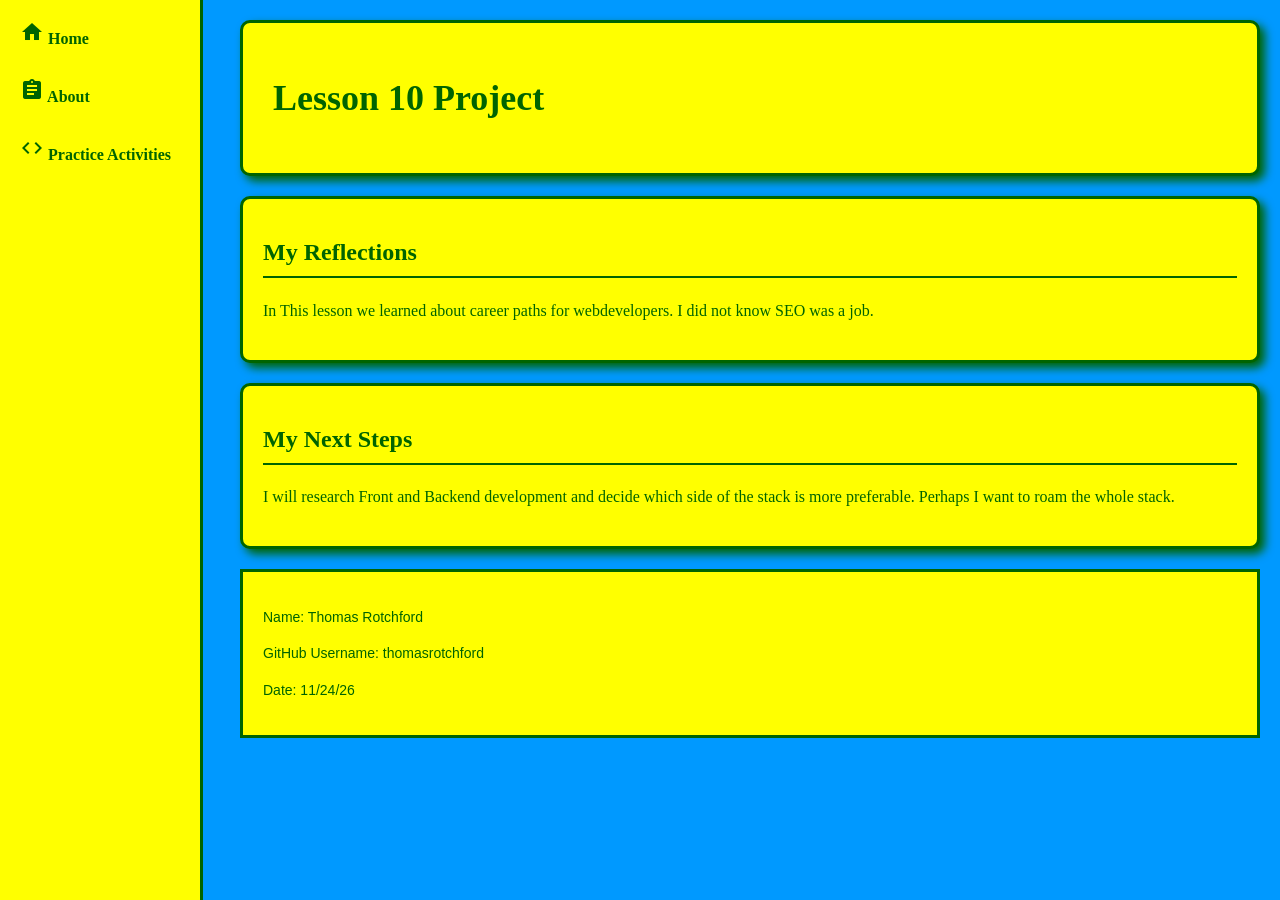
<file: index.html>
<!DOCTYPE html>
<html lang="en">
<head>
    <meta charset="UTF-8">
    <meta name="author" content="thomasrotchford">
    <meta name="description" content="Lesson 10 Project">
    <meta name="keywords" content="HTML, CSS, Lesson 10, Webdev, Aboutme">

    <title>Lesson 10 Project</title>

    
    
    <link rel="stylesheet" href="css/styles.css">

    <link href="https://fonts.googleapis.com/icon?family=Material+Icons" rel="stylesheet">
</head>

<body>
    <section class="site-navigation">
        <nav aria-label="Site Navigation">
            <a href="index.html">
                <span class="material-icons" aria-hidden="true">home</span>
                Home
            </a>

            <a href="about.html">
                <span class="material-icons" aria-hidden="true">assignment</span>
                About
            </a>

            <a href="practice.html">
                <span class="material-icons" aria-hidden="true">code</span>
                Practice Activities
            </a>
        </nav>
    </section>

    <header>
        <h1>Lesson 10 Project</h1>
    </header>

    
<main id="main-content" >

        <section>
            <h2>My Reflections</h2>

            <p>
                In This lesson we learned about career paths for webdevelopers. I did not know SEO was a job.
            </p>
        </section>

        <section>
            <h2>My Next Steps</h2>

            <p>
                I will research Front and Backend development and decide which side of the stack is more preferable. Perhaps I want to roam the whole stack.
            </p>
        </section>


</main>


    <footer>
        <div class="student-info">
            <p>Name: Thomas Rotchford</p>
            <p>GitHub Username: thomasrotchford</p>
            <p>Date: 11/24/26</p>
        </div>
    </footer>

</body>
</html>
</file>
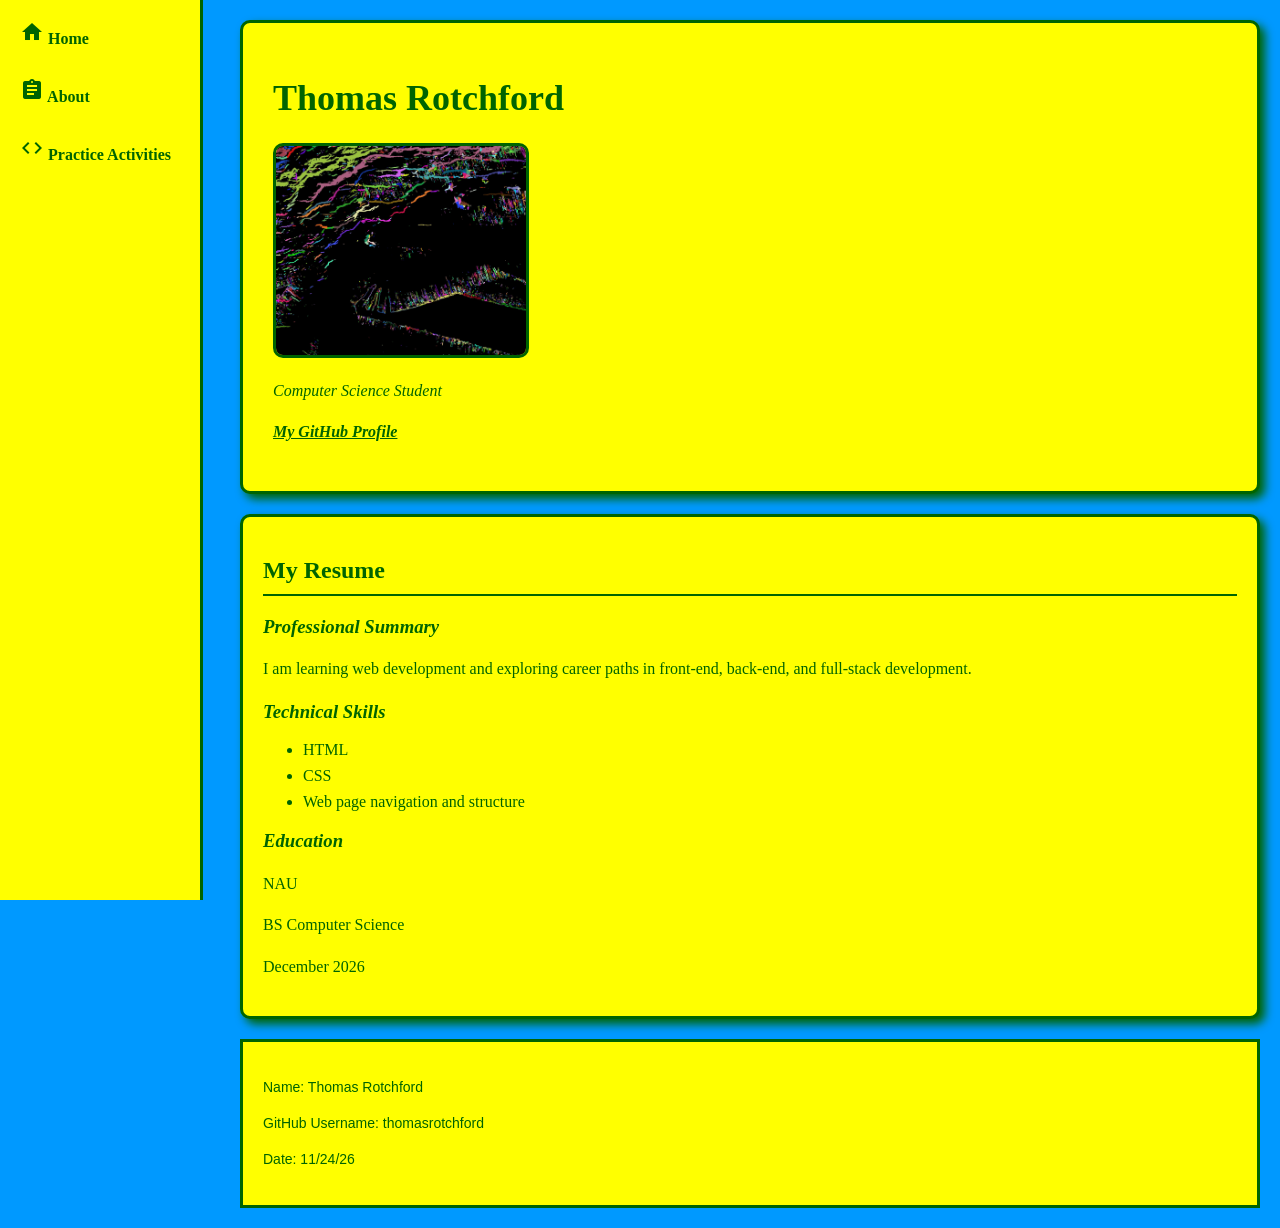
<file: about.html>
<!DOCTYPE html>
<html lang="en">

<head>
    <meta charset="UTF-8">
    <meta name="author" content="Thomas Rotchford">
    <meta name="description" content="My Resume">
    <meta name="keywords" content="HTML, CSS, Resume">

    <meta property="og:title" content="Thomas Rotchford">
    <meta property="og:description" content="My Resume">
    <meta property="og:type" content="website">

    <title>My Resume</title>

    <link rel="stylesheet" href="css/styles.css">
    <link href="https://fonts.googleapis.com/icon?family=Material+Icons" rel="stylesheet">
</head>

<body>
    <section class="site-navigation">
        <nav aria-label="Site Navigation">
            <a href="index.html">
                <span class="material-icons" aria-hidden="true">home</span> Home
            </a>

            <a href="about.html">
                <span class="material-icons" aria-hidden="true">assignment</span> About
            </a>

            <a href="practice.html">
                <span class="material-icons" aria-hidden="true">code</span> Practice Activities
            </a>
        </nav>
    </section>

    <header>
        <h1>Thomas Rotchford</h1>
        <img src="images/bathy.png" alt="ML Bathymetrical Data" width="250">
        <p>Computer Science Student</p>
        <p>
            <a href="https://github.com/thomasrotchford">
                My GitHub Profile
            </a>
        </p>
    </header>

    <main id="main-content">

        <section>
            <h2>My Resume</h2>

            <h3>Professional Summary</h3>
            <p>
                I am learning web development and exploring career paths in front-end, back-end, and full-stack development.
            </p>

            <h3>Technical Skills</h3>
            <ul>
                <li>HTML</li>
                <li>CSS</li>
                <li>Web page navigation and structure</li>
            </ul>

            <h3>Education</h3>
            <p>NAU</p>
            <p>BS Computer Science</p>
            <p>December 2026</p>

        </section>
    </main>

    <footer>
        <div class="student-info">
            <p>Name: Thomas Rotchford</p>
            <p>GitHub Username: thomasrotchford</p>
            <p>Date: 11/24/26</p>
        </div>
    </footer>

</body>

</html>
</file>
<file: css/styles.css>
body {
    background-color: #0099FF;
    color: darkgreen;
    font-family: "Comic Sans MS", bold;
    margin: 0;
    margin-left: 220px;
}


.site-navigation {
    position: fixed;
    top: 0;
    left: 0;
    width: 200px;
    height: 100vh;
    background-color: yellow;
    border-right: 3px solid darkgreen;
}

nav {
    display: flex;
    flex-direction: column;
    gap: 30px;
    padding: 20px;
}

nav a {
    color: darkgreen;
    text-decoration: none;
    font-weight: bold;
    transition: transform 0.3s;
}

nav a:hover {
    transform: scale(1.1);
}


header {
    background-color: yellow;
    text-align: left;
    margin: 20px;
    padding: 30px;
    border: 3px solid darkgreen;
    border-radius: 10px;
    box-shadow: 5px 5px 10px darkgreen;
}

h1 {
    font-size: 36px;
    font-weight: bold;
}

header img {
    max-width: 100%;
    border: 3px solid darkgreen;
    border-radius: 10px;
    transition: transform 0.3s;
}

header img:hover {
    transform: scale(1.05);
}

header p {
    font-style: italic;
}


main {
    display: grid;
    gap: 20px;
    margin: 20px;
}

main section {
    background-color: yellow;
    padding: 20px;
    border: 3px solid darkgreen;
    border-radius: 10px;
    box-shadow: 5px 5px 10px darkgreen;
}

h2 {
    font-weight: bold;
    border-bottom: 2px solid darkgreen;
    padding-bottom: 10px;
}

h3 {
    font-weight: bold;
    font-style: italic;
}

p {
    line-height: 1.6;
}

li {
    margin-bottom: 8px;
}

a {
    color: darkgreen;
    font-weight: bold;
    transition: color 0.3s;
}

a:hover {
    color: black;
}


footer {
    background-color: yellow;
    text-align: left;
    margin: 20px;
    padding: 20px;
    border: 3px solid darkgreen;
    font-family: Arial, sans-serif;
    font-size: 14px;
}
</file>
